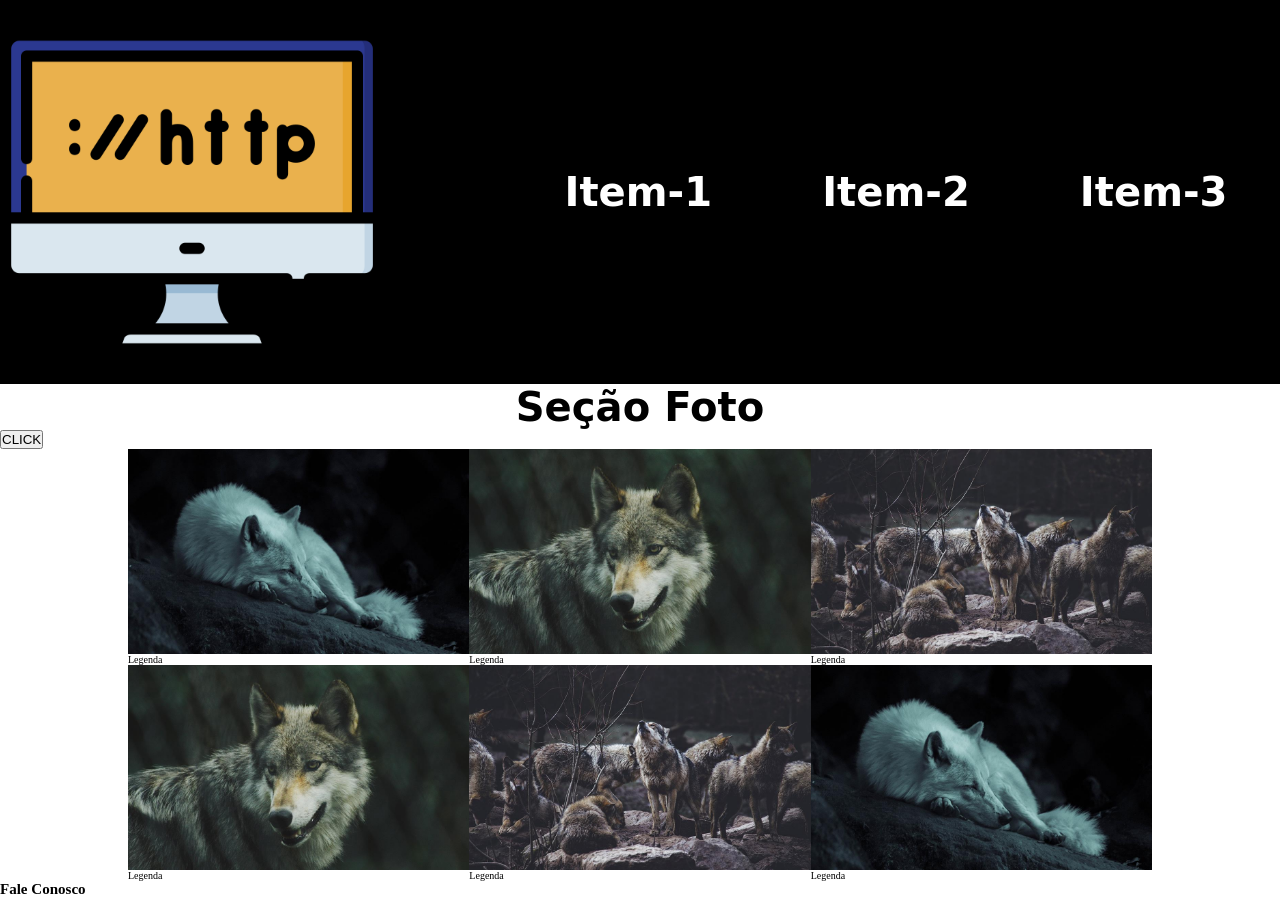
<file: index.html>
<!DOCTYPE html>
<html lang="pt-br">

<head>
    <meta charset="UTF-8">
    <meta http-equiv="X-UA-Compatible" content="IE=edge">
    <meta name="viewport" content="width=device-width, initial-scale=1.0">
    <title>Exemplo Gitpages</title>
    <link rel="stylesheet" href="./css/estilo.css">

    <!-- <script>
        var nr1 = 10;
        var nr2 = 5;

        //Imprimindo as variáveis com console.log()

        //Realizando a operaçao de adição.
        console.log("OPERAÇÃO DE ADIÇÃO: ");
        console.log(nr1 + nr2);

        //Realizando a operaçao de subtração.
        console.log("OPERAÇÃO DE SUBTRAÇÃO: ");
        console.log(nr1 - nr2);

        //Realizando a operaçao de divisão.
        console.log("OPERAÇÃO DE DIVISÃO: " + (nr1 / nr2));

        //Realizando a operaçao de multiplicação.
        console.log("OPERAÇÃO DE MULTIPLICAÇÃO: " , (nr1 * nr2));

        //Obtendo o resto da divisão com o operador módulo ( % ).
        //UTILIZANDO INTERPOLAÇÃO
        console.log(`OBTENDO O RESTO DA DIVISÃO: ${nr1} % ${nr2} = ${nr1 % nr2}`);
        
    </script> -->

    <script src="./js/script.js" defer></script>

</head>

<body>

    <header class="cabecalho">
        <img src="./img/logo.png" alt="Monigtor de computador.">
        <nav id="menu">
            <a href="#">Item-1</a>
            <a href="#">Item-2</a>
            <a href="#">Item-3</a>
        </nav>
    </header>

    <h2 class="tit-sec">Seção Foto</h2>

    <div>
        <!-- <button name="botao" onclick="alert(document.querySelector('.conteudo img').src)">CLICK</button> -->
        <button>CLICK</button>
    </div>
 
    <section class="conteudo">
        <div>
            <img src="./img/lobo1.jpg" alt="Lobo">
            <p>Legenda</p>
        </div>
        <div>
            <img src="./img/lobo2.jpg" alt="Lobo">
            <p>Legenda</p>
        </div>
        <div>
            <img src="./img/lobo3.jpg" alt="Lobo">
            <p>Legenda</p>
        </div>
        <div>
            <img src="./img/lobo4.jpg" alt="Lobo">
            <p>Legenda</p>
        </div>
        <div>
            <img src="./img/lobo5.jpg" alt="Lobo">
            <p>Legenda</p>
        </div>
        <div>
            <img src="./img/lobo6.jpg" alt="Lobo">
            <p>Legenda</p>
        </div>
    </section>

    <footer class="rodape">
        <h2>Fale Conosco</h2>
        <!-- <nav>
            <a href="#"><img src="./img/social-1.png" alt="Logo github"></a>
            <a href="#"><img src="./img/social-2.png" alt="Logo facebook"></a>
            <a href="#"><img src="./img/social-3.png" alt="Logo twitter"></a>
        </nav> -->
 
        

    </footer>

    <!-- <script>

        //Comentário de linha
        /*
        * Para comentário de Bloco
        */

        //Declaração de variáveis com a palavra reservada var
        var nr1 = 10;
        var nr2 = 5;

        //Saída de dados com console.log()
        console.log(nr1);
        console.log(nr2);

        const botoes = document.querySelectorAll("button");

        botoes.forEach( (botao)=>{

            if(botao.textContent == "CLICK"){
                botao.addEventListener("click", ()=>{
                    alert("oi!!");
                })
            }
        });
    
    </script> -->

    <!-- <script src="./js/script.js"></script> -->

</body>

</html>
</file>
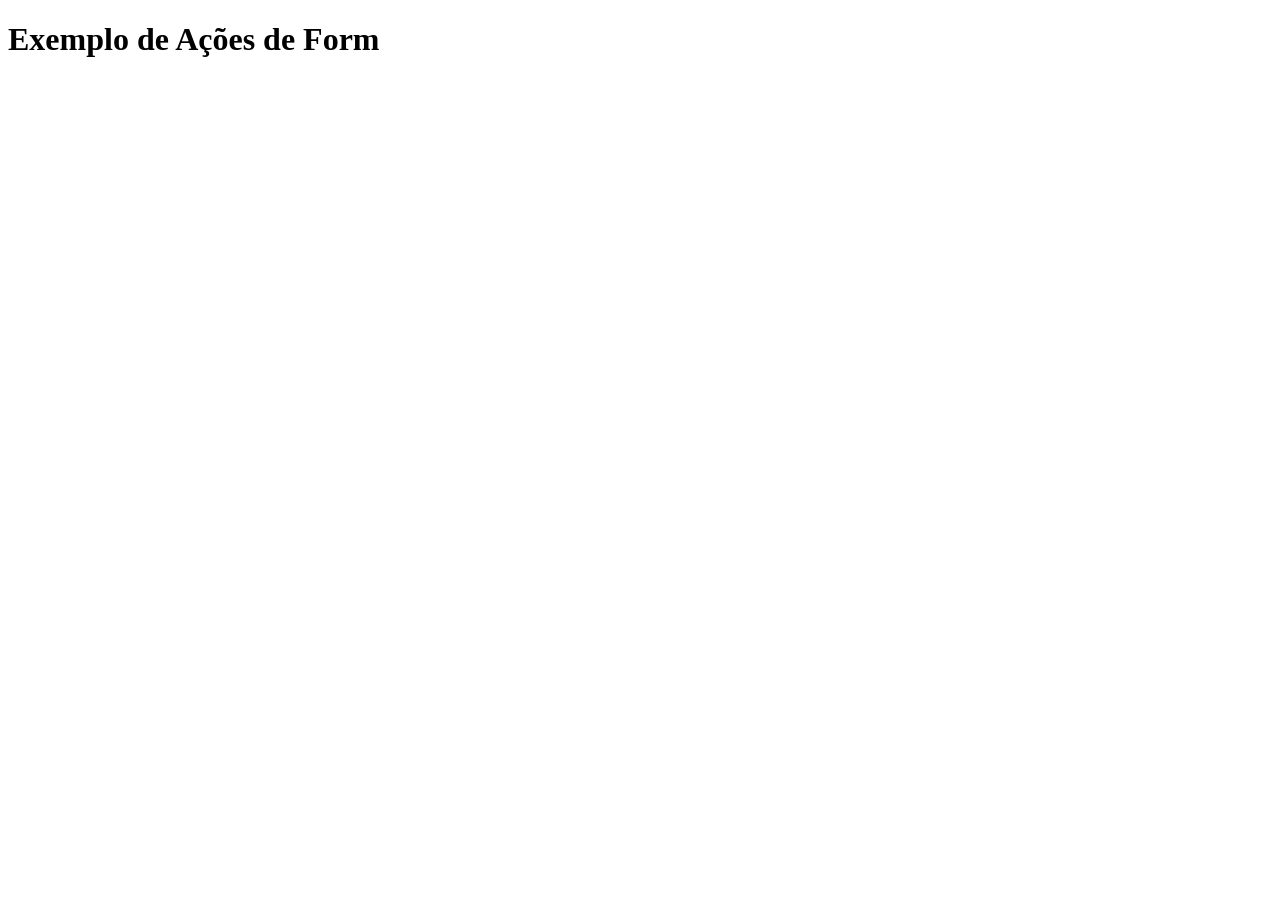
<file: action-fake.html>
<!DOCTYPE html>
<html lang="pt-br">
<head>
    <meta charset="UTF-8">
    <meta http-equiv="X-UA-Compatible" content="IE=edge">
    <meta name="viewport" content="width=device-width, initial-scale=1.0">
    <title>Exemplo de Form</title>
</head>
<body>
        
    <h1>Exemplo de Ações de Form</h1>

</body>
</html>
</file>
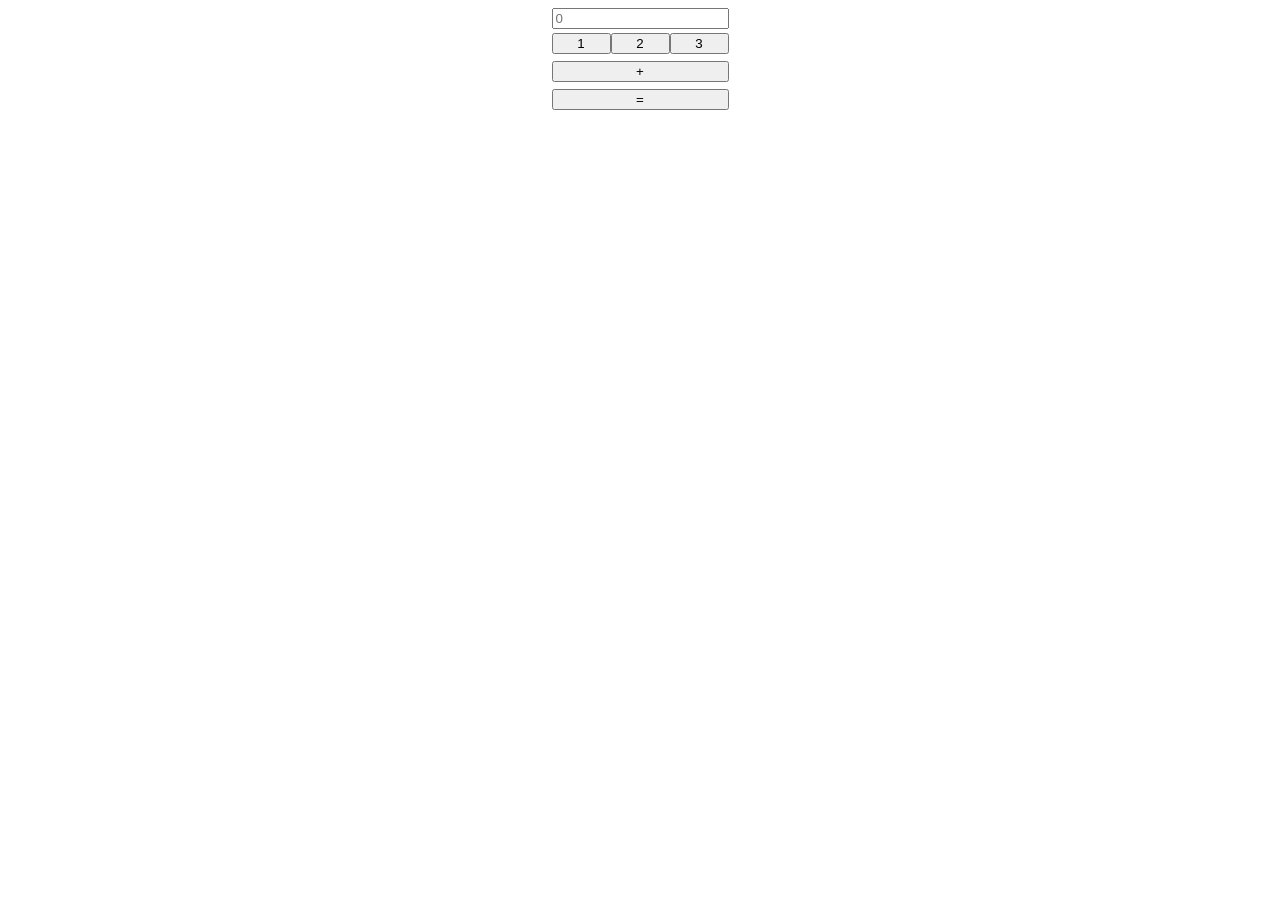
<file: calculadora.html>
<!DOCTYPE html>
<html lang="pt-br">
<head>
    <meta charset="UTF-8">
    <meta http-equiv="X-UA-Compatible" content="IE=edge">
    <meta name="viewport" content="width=device-width, initial-scale=1.0">

    <link rel="stylesheet" href="./css/calc.css">
    <script src="./js/calc.js" defer></script>

    <title>CALCULADORA</title>
</head>
<body>
    
    <div class="calc">
        <form action="" method="get" onsubmit="return false">
            <div class="visor-calc">
                <input type="text" name="visor" id="idVisor" placeholder="0">
            </div>
            <div class="btn-calc">
                <button value="1" id="btn-1" onclick="insereNumeroNoVisor(this,idVisor)">1</button>
                <button value="2" id="btn-2" onclick="insereNumeroNoVisor(this,idVisor)">2</button>
                <button value="3" id="btn-3" onclick="insereNumeroNoVisor(this,idVisor)">3</button>
            </div>
            <div class="oper-calc">
                <button value="+" id="btnSoma" onclick="insereNumeroNoVisor(this,idVisor)">+</button>
            </div>
            <div class="result-calc">
                <button value="=" id="btnResult" onclick="resultadoDasOperacoes(idVisor)">=</button>
            </div>
        </form>
    </div>

</body>
</html>
</file>
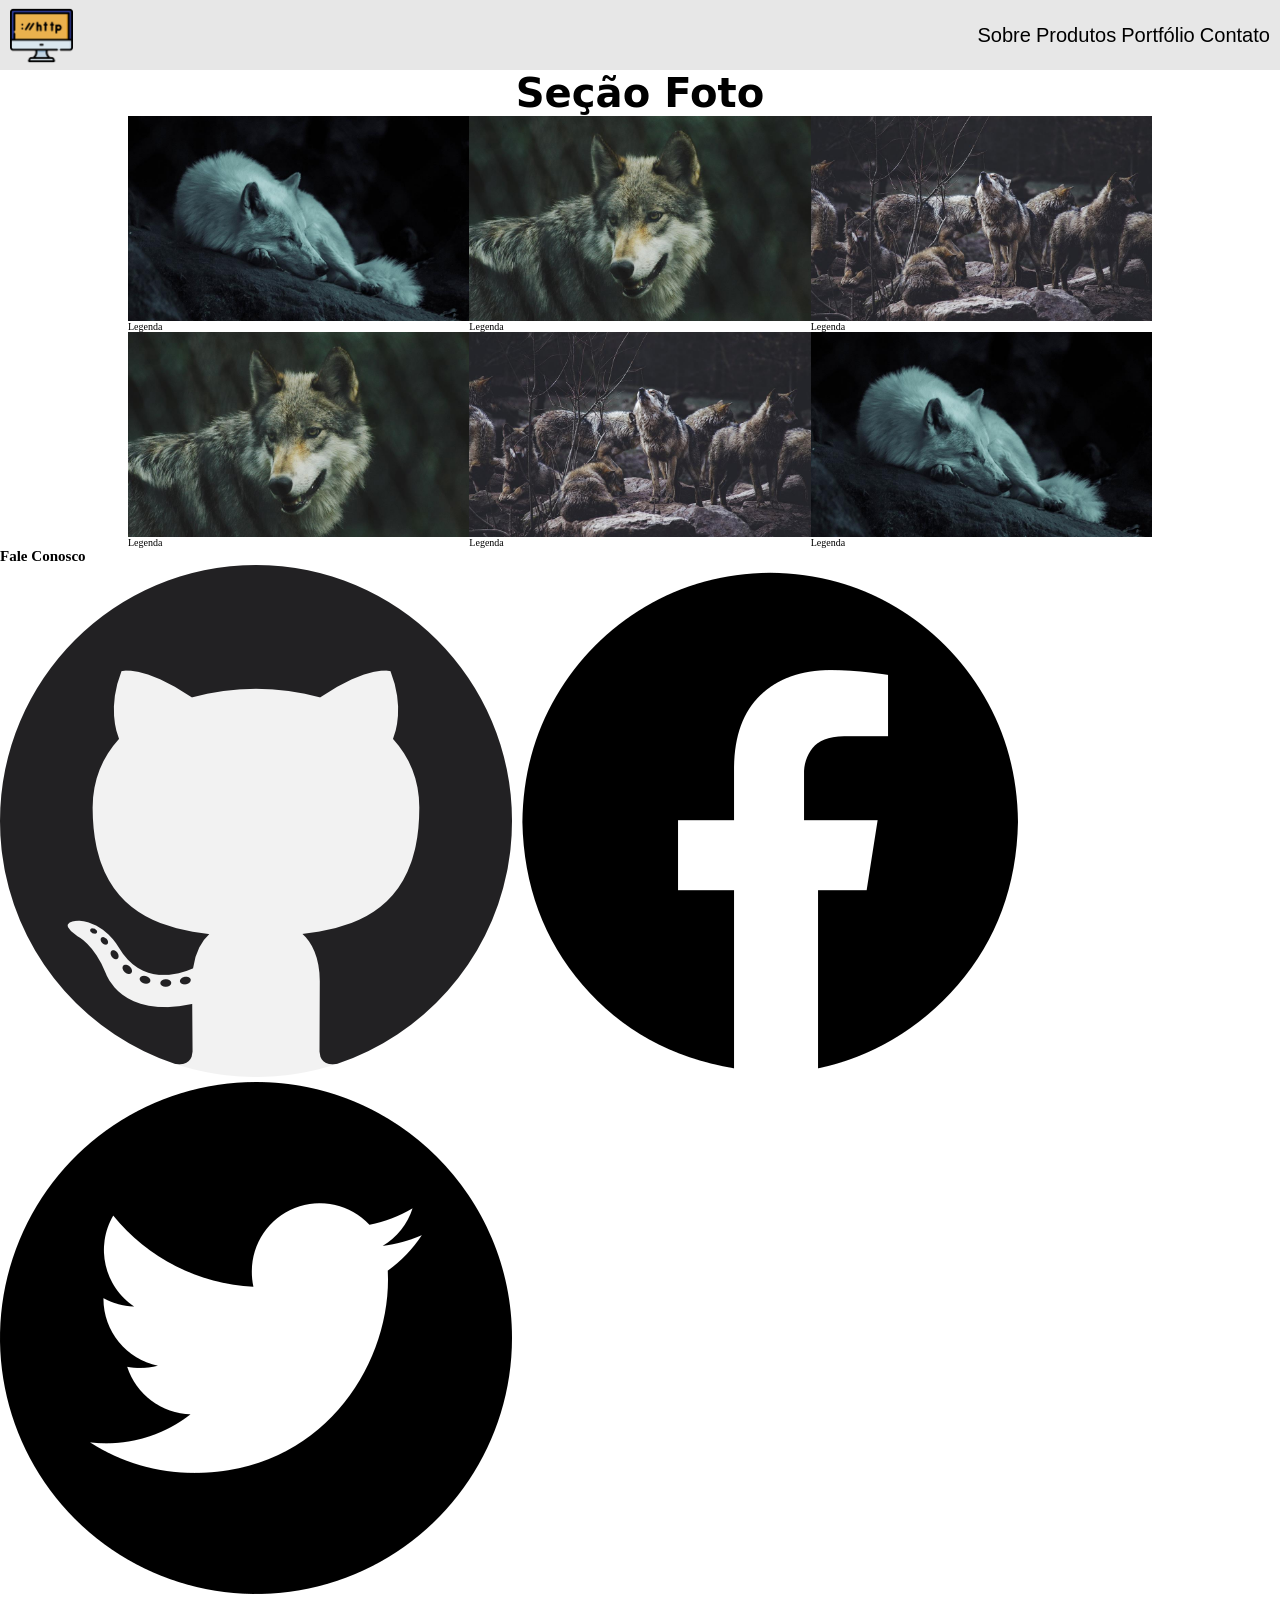
<file: index copy.html>
<!DOCTYPE html>
<html lang="pt-br">

<head>
    <meta charset="UTF-8">
    <meta http-equiv="X-UA-Compatible" content="IE=edge">
    <meta name="viewport" content="width=device-width, initial-scale=1.0">
    <title>Exemplo Gitpages</title>
    <link rel="stylesheet" href="./css/estilo.css">
    <script src="./js/menu.js" defer></script>

</head>

<body>

    <header id="header">
        <img id="logo-img" src="./img/logo.png" alt="Monitor de computador.">
        <nav id="nav">
            <button id="btn-mobile">MENU
                <span id="hamburguer"></span>
            </button>
            <ul id="menu">
                <li><a href="/">Sobre</a></li>
                <li><a href="/">Produtos</a></li>
                <li><a href="/">Portfólio</a></li>
                <li><a href="/">Contato</a></li>
            </ul>
        </nav>
    </header>

    <h2 class="tit-sec">Seção Foto</h2>
 
    <section class="conteudo">
        <div>
            <img src="./img/lobo1.jpg" alt="Lobo">
            <p>Legenda</p>
        </div>
        <div>
            <img src="./img/lobo2.jpg" alt="Lobo">
            <p>Legenda</p>
        </div>
        <div>
            <img src="./img/lobo3.jpg" alt="Lobo">
            <p>Legenda</p>
        </div>
        <div>
            <img src="./img/lobo4.jpg" alt="Lobo">
            <p>Legenda</p>
        </div>
        <div>
            <img src="./img/lobo5.jpg" alt="Lobo">
            <p>Legenda</p>
        </div>
        <div>
            <img src="./img/lobo6.jpg" alt="Lobo">
            <p>Legenda</p>
        </div>
    </section>

    <footer class="rodape">
        <h2>Fale Conosco</h2>
        <nav>
            <a href="#"><img src="./img/social-1.png" alt="Logo github"></a>
            <a href="#"><img src="./img/social-2.png" alt="Logo facebook"></a>
            <a href="#"><img src="./img/social-3.png" alt="Logo twitter"></a>
        </nav>

    </footer>
</body>

</html>
</file>
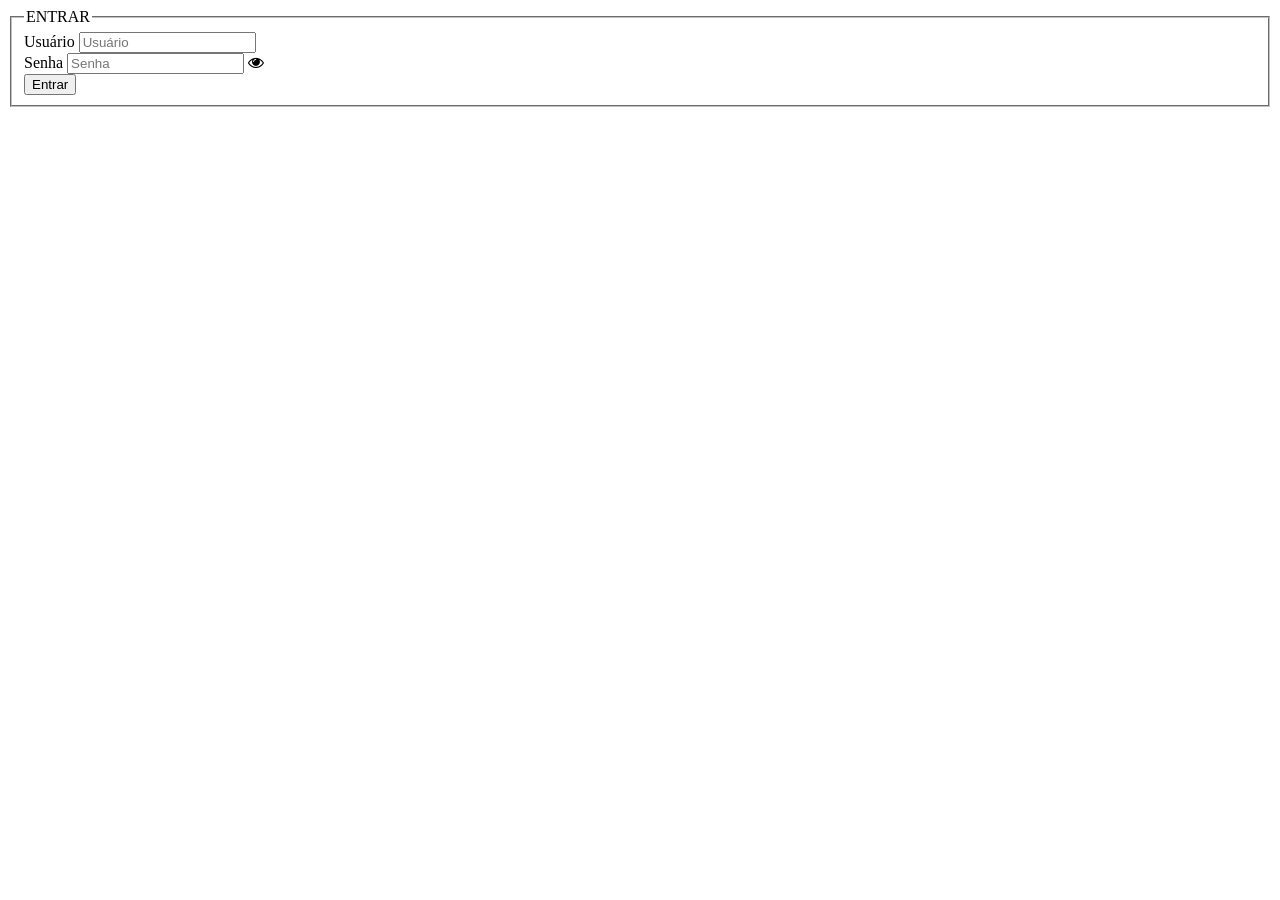
<file: login.html>
<!DOCTYPE html>
<html lang="pt-br">
<head>
    <meta charset="UTF-8">
    <meta http-equiv="X-UA-Compatible" content="IE=edge">
    <meta name="viewport" content="width=device-width, initial-scale=1.0">

    <link rel="stylesheet" href="https://cdnjs.cloudflare.com/ajax/libs/font-awesome/4.7.0/css/font-awesome.min.css">

    <script src="./js/login.js" defer></script>

    <title>ENTRAR</title>
</head>
<body>

        <div id="info"></div>

        <div>
            <form action="action-fake.html" method="POST" onsubmit="return false">
                <fieldset>
                    <legend>ENTRAR</legend>
                    <div>
                        <label for="idUser">Usuário</label>
                        <input type="text" name="txtUser" id="idUser" placeholder="Usuário">
                    </div>
                    <div>
                        <label for="idPass">Senha</label>
                        <input type="password" name="txtPass" id="idPass" placeholder="Senha">
                        <i class="fa fa-eye" aria-hidden="true"></i>

                    </div>
                    <div>
                        <button type="submit" id="btnSubmit">Entrar</button>
                    </div>
                </fieldset>
            </form>
        </div>
    
</body>
</html>
</file>
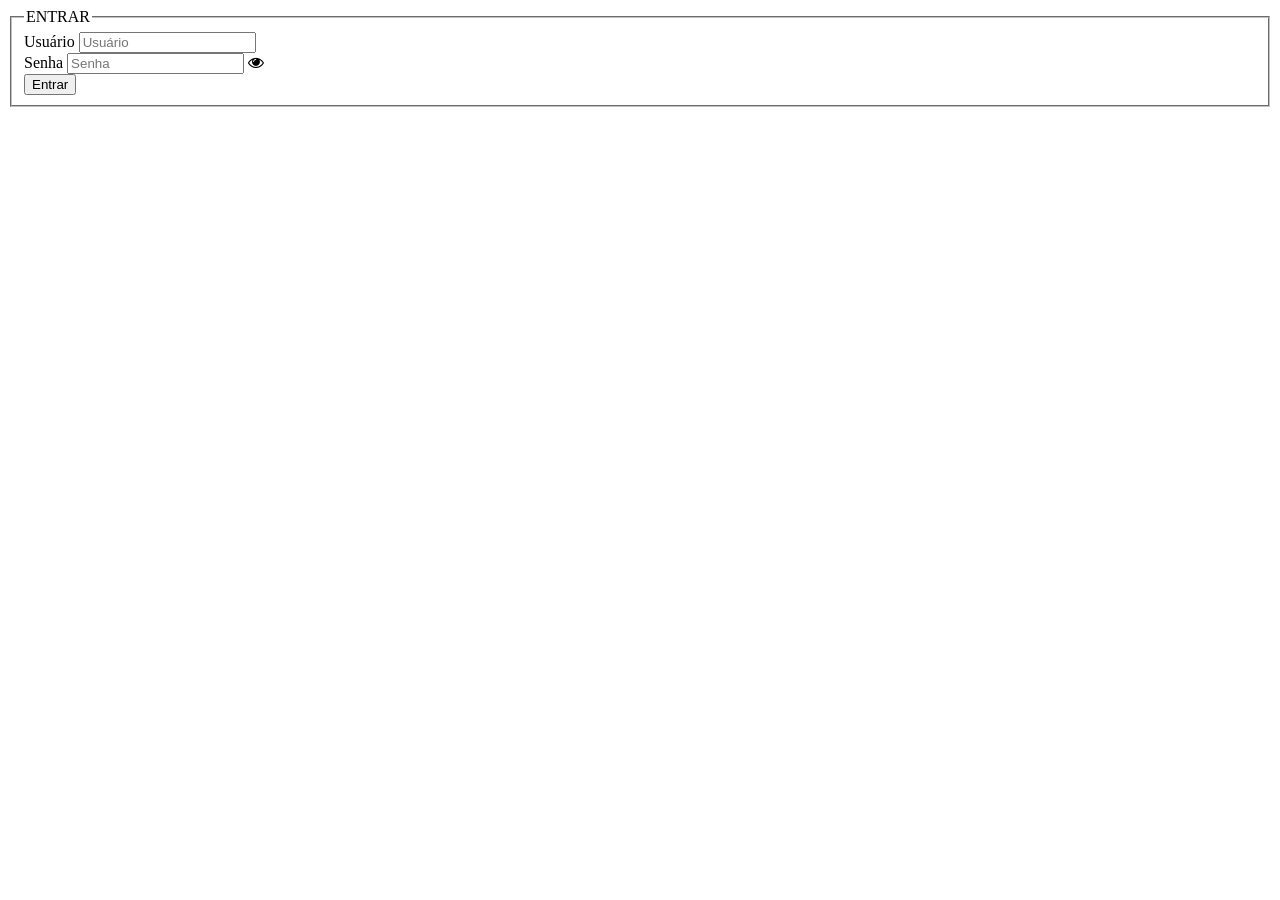
<file: sucesso.html>
<!DOCTYPE html>
<html lang="pt-br">
<head>
    <meta charset="UTF-8">
    <meta http-equiv="X-UA-Compatible" content="IE=edge">
    <meta name="viewport" content="width=device-width, initial-scale=1.0">
    <script src="./js/sucesso.js" defer></script>
    <title>SUCESSO</title>
</head>
<body>

    <h1>Login Efetuado com Sucesso!</h1>
    <div id="bemvindo-user"></div> 
    <button id="btnSair">Logout</button>  
    
</body>
</html>
</file>
<file: css/estilo.css>
@import url("./cabecalho.css");
@import url("./menu.css");
@import url("./conteudo.css");

*{
    margin: 0;
    padding: 0;
    box-sizing: border-box;
}

html{
    font-size: 62.7%;
}

.tit-sec{
    text-align: center;
    font-size: 4rem;
    font-family: system-ui, -apple-system, BlinkMacSystemFont, 'Segoe UI', Roboto, Oxygen, Ubuntu, Cantarell, 'Open Sans', 'Helvetica Neue', sans-serif;
}


/* 
vw = view width
vh = view hight */

/* BREAKPOINT DO CABEÇALHO */
@media(max-width:629px){
    .cabecalho{
        flex-direction: column;
    }

    .cabecalho nav{
        flex-wrap: nowrap;
    }

    .cabecalho a{
        font-size: 2rem;
        padding: 10% 0;
         
    }

}
/* BREAKPOINT DO CABEÇALHO */
</file>
<file: css/calc.css>
.calc{
    display: flex;
    align-items: center;
    justify-content: center;
}

.btn-calc{
    display: flex;
    flex-wrap: wrap;
}

.btn-calc button{
    margin: 2% 0;
    flex-grow: 1;
}

.oper-calc{
    display: flex;
    flex-wrap: wrap;
}

.oper-calc button{
    margin: 2% 0;
    flex-grow: 1;
}

.result-calc{
    display: flex;
    flex-wrap: wrap;
}

.result-calc button{
    margin: 2% 0;
    flex-grow: 1;
}
</file>
